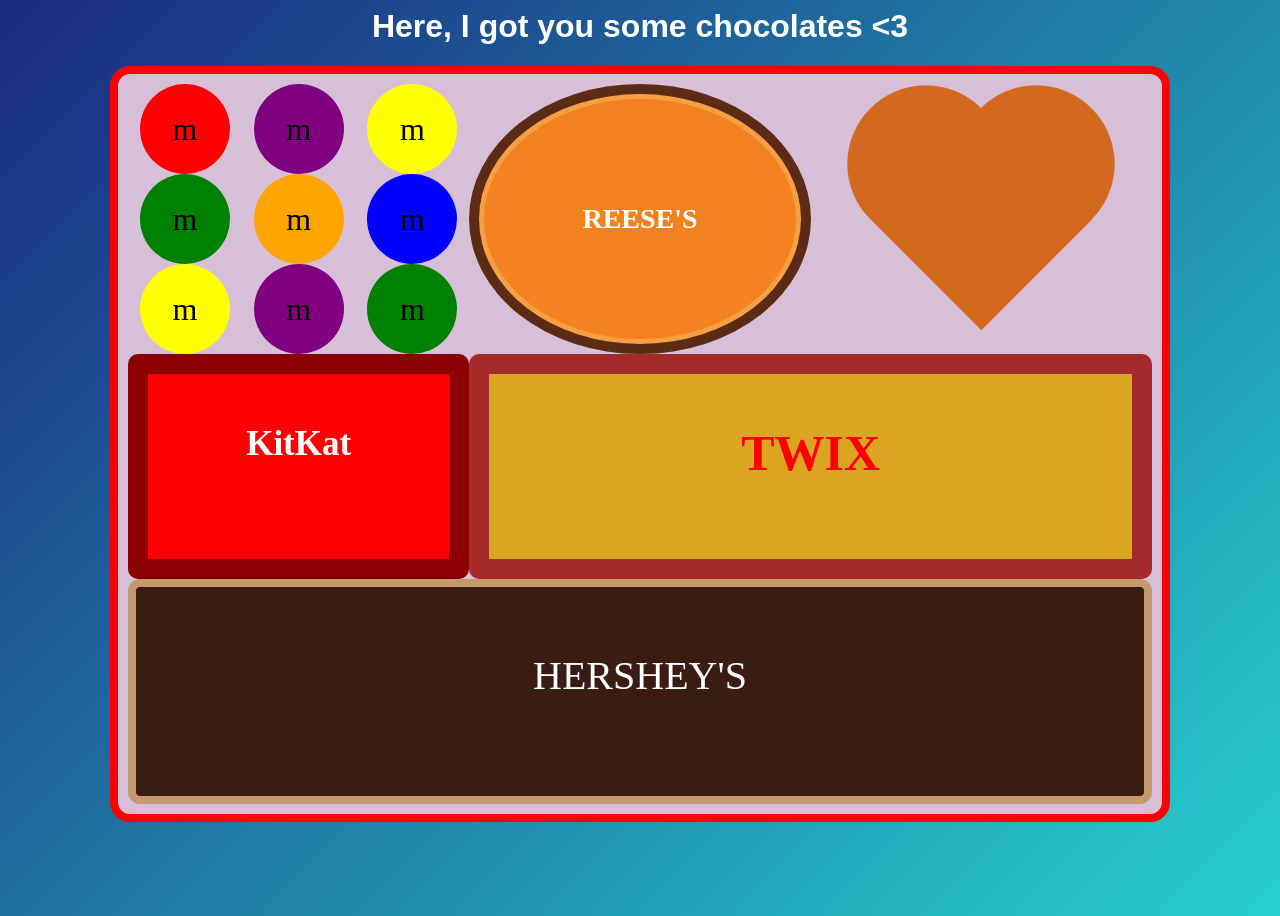
<file: practice/chocolates.html>
<html>
    <head>
        <style>
            body{
                background: linear-gradient(135deg, #1a2980, #26d0ce);
                height: 100vh;
            }
            h1{
                text-align: center;
                font-family: Tahoma, sans-serif;
                color: white;
            }
            .container {
              display: grid;
              width: 80vw;
              height: 80vh;
              margin: auto;
              grid-template-columns: 1fr 1fr 1fr;
              grid-template-rows: 1fr 1fr 1fr;
              background-color: Thistle;
              padding: 10px;
              border-radius: 20px;
              border: 8px solid red;
            }
            .heart {
              height: 30vh; /* adjust to control the size */
              aspect-ratio: 1;
              --_m: radial-gradient(#000 69%,#0000 70%) 84.5%/50%;
              -webkit-mask-box-image: var(--_m);
                         mask-border: var(--_m);
              clip-path: polygon(-41% 0,50% 91%, 141% 0);
              background-color: chocolate;
              margin: auto;
            }
            /* fallback until better support for mask-border */
            @supports not (-webkit-mask-box-image: var(--_m)) { 
              .heart {
                mask:
                 radial-gradient(at 70% 31%,#000 29%,#0000 30%),
                 radial-gradient(at 30% 31%,#000 29%,#0000 30%),
                 conic-gradient(#000 0 0) bottom/100% 50% no-repeat;
              }
            }
            #chocolateheart{
                grid-column-start: 3;
                grid-row-start:1;
            }
            .lilbits{
                grid-column-start: 1;
                grid-row-start: 1;
                display: grid;
              grid-template-columns: 1fr 1fr 1fr;
              grid-template-rows: 1fr 1fr 1fr;
            }
            #mnm{
                grid-column-start: 1;
                grid-row-start: 1;
                width:10vh;
                height:10vh;
                background-color:red;
                border-radius:50%;
                margin: auto;
                display: grid;
                place-items: center;
                font-size: 2em;
            }

              #mnm2{
                  grid-column-start: 2;
                  grid-row-start: 1;
                  width:10vh;
                  height:10vh;
                  background-color:purple;
                  border-radius:50%;
                  margin: auto;
                  display: grid;
                    place-items: center;
                    font-size: 2em;
            }
                    #mnm3 {
                        grid-column-start: 3;
                        grid-row-start:1;
                        width: 10vh;
                        height:10vh;
                        background-color:yellow;
                        border-radius:50%;
                        margin: auto;
                        display: grid;
                        place-items: center;
                        font-size: 2em;
                    }
                     #mnm4 {
                          grid-column-start: 1;
                          grid-row-start:2;
                          width: 10vh;
                          height:10vh;
                          background-color:green;
                          border-radius:50%;
                          margin: auto;
                          display: grid;
                          place-items: center;
                          font-size: 2em;
                     }
                    
                   #mnm5 {
                           grid-column-start: 2;
                           grid-row-start:2;
                           width: 10vh;
                           height:10vh;
                           background-color:orange;
                           border-radius:50%;
                           margin: auto;
                           display: grid;
                           place-items: center;
                           font-size: 2em;
                     }
            
    #mnm6 {
        grid-column-start: 3;
        grid-row-start: 2;
        width: 10vh;
        height: 10vh;
        background-color: blue;
        border-radius: 50%;
        margin: auto;
        display: grid;
        place-items: center;
        font-size: 2em;
            }
  #mnm7 {
         grid-column-start: 1;
         grid-row-start: 3;
         width: 10vh;
         height: 10vh;
         background-color: yellow;
         border-radius: 50%;
         margin: auto;
         display: grid;
         place-items: center;
         font-size: 2em;
             }     
   #mnm8 {
          grid-column-start: 2;
          grid-row-start: 3;
          width: 10vh;
          height: 10vh;
          background-color: purple;
          border-radius: 50%;
          margin: auto;
          display: grid;
          place-items: center;
          font-size: 2em;
   }   

    #mnm9 {
           grid-column-start: 3;
           grid-row-start: 3;
           width: 10vh;
           height: 10vh;
           background-color: green;
           border-radius: 50%;
           margin: auto;
           display: grid;
           place-items: center;
           font-size: 2em;
    }

    .hershey {
        grid-column: 1/4;
        grid-row: 3/4;
        background-color: #3b1c12;
        border: 8px solid #c49a6c;
        border-radius: 12px;
        color: white;
        font-family: Georgia, serif;
        font-size: 40px;
        text-align: center;
        padding: 65px;

    }

    .kitkat {
        grid-column: 1/2;
        grid-row: 2/3;
        background-color: red;
        color: white;
        font-size: 35px;
        font-weight: bold;
        text-align: center;
        border: 20px solid darkred;
        border-radius: 10px;
        padding: 50px;
    }
    
    .twix {
        grid-column: 2/4;
        grid-row: 2/3;
        background-color: goldenrod;
        color: red;
        font-size: 50px;
        font-weight: bold;
        text-align: center;
        padding: 50px;
        border: 20px solid brown;
        border-radius: 10px;

    }

    .reeses {
        grid-column: 2/3;
        grid-row: 1/2;
        background-color: #f58220;
        border: 10px solid #5b2b16;
        border-radius: 50%;
        color: white;
        font-family: Georgia, serif;
        font-size: 28px;
        font-weight: bold;
        text-align: center;
        display: flex;
        align-items: center;
        justify-content: center;
        box-shadow: inset 0 0 0 5px #f5a044;
    }

        </style>

    </head>
    <body>
        <h1>Here, I got you some chocolates &lt;3</h1>
        <div class="container">
            <div class="reeses">REESE'S</div>
            <div class="kitkat">KitKat</div>
            <div class="twix">TWIX</div>
            <div class="hershey">HERSHEY'S</div>
            <div class="heart" id="chocolateheart"></div>
            <div class="lilbits">
                <div id="mnm">
                m
                </div>        

                <div id="mnm2">
                m        
                </div>

                <div id="mnm3">
                m
                </div>
                
                <div id="mnm4">
                m
                </div>
                
                <div id="mnm5">
                m
                </div>
                
                <div id="mnm6">
                m
                </div>
                
                <div id="mnm7">
                m
                </div>

                <div id="mnm8">
                m
                </div>

                <div id="mnm9">
                m
                </div>
                
                

                <!-- TODO: Add some more divs here, and style them
                    to fill in the 'lilbits' part of the chocolate box -->
            </div>
            <!-- TODO: Add some more divs here, and style them
                to fill in the other sections of the chocolate box -->
        </div>
    </body>
</html>
</file>
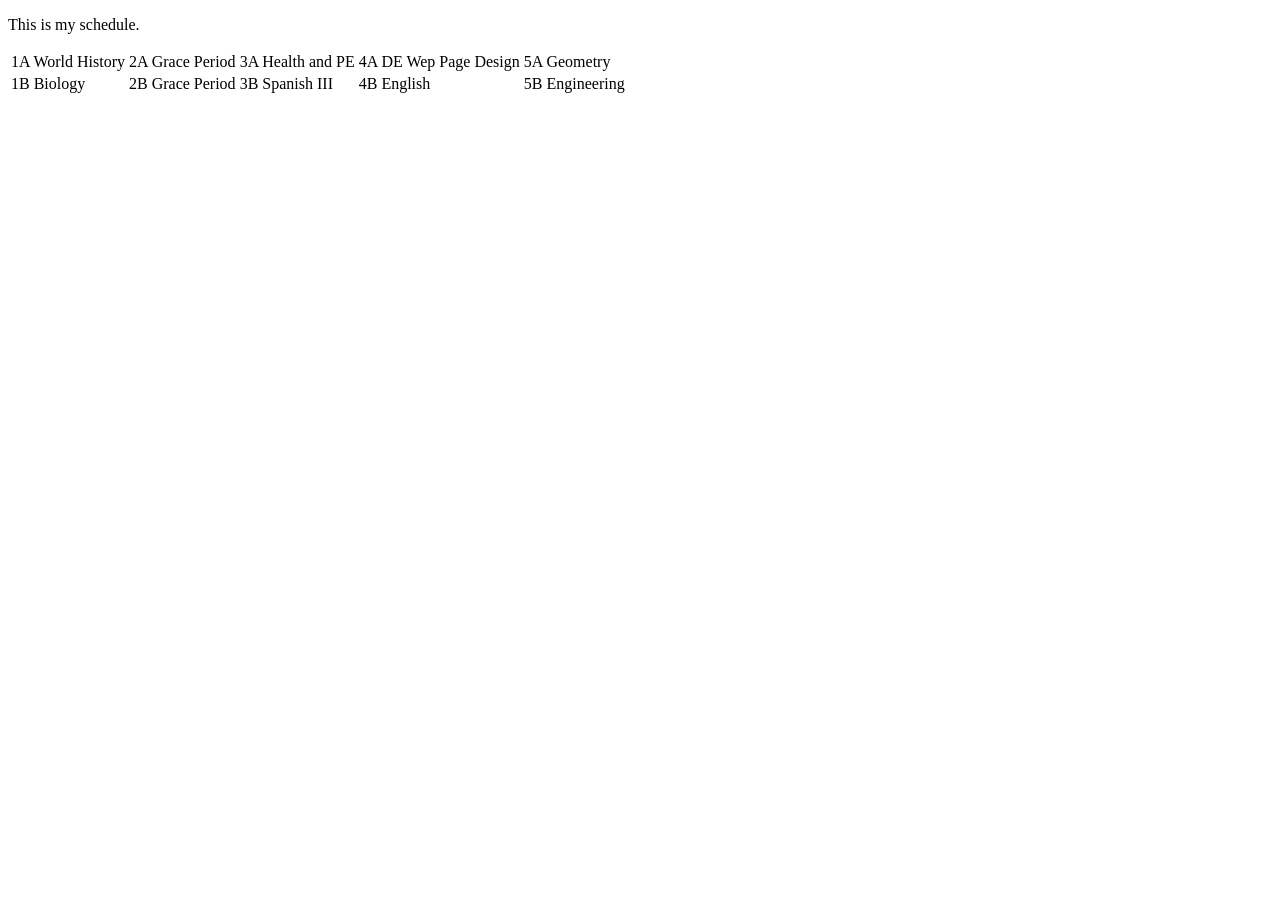
<file: practice/schedule.html>
<!DOCTYPE html>
<html lang="en">
<head>
    <title>This is my schedule.</title>
</head>
<body>
    <p>This is my schedule.</p>

    <table>
        <tr> 
            <td> 1A World History </td>
            <td> 2A Grace Period </td>
            <td> 3A Health and PE </td>
            <td> 4A DE Wep Page Design </td>
            <td> 5A Geometry </td>
        </tr>
        
        <tr>
            <td> 1B Biology </td>
            <td> 2B Grace Period </td>
            <td> 3B Spanish III </td>
            <td> 4B English </td>
            <td> 5B Engineering </td>
        </tr>
    </table>
</body>
</html>
</file>
